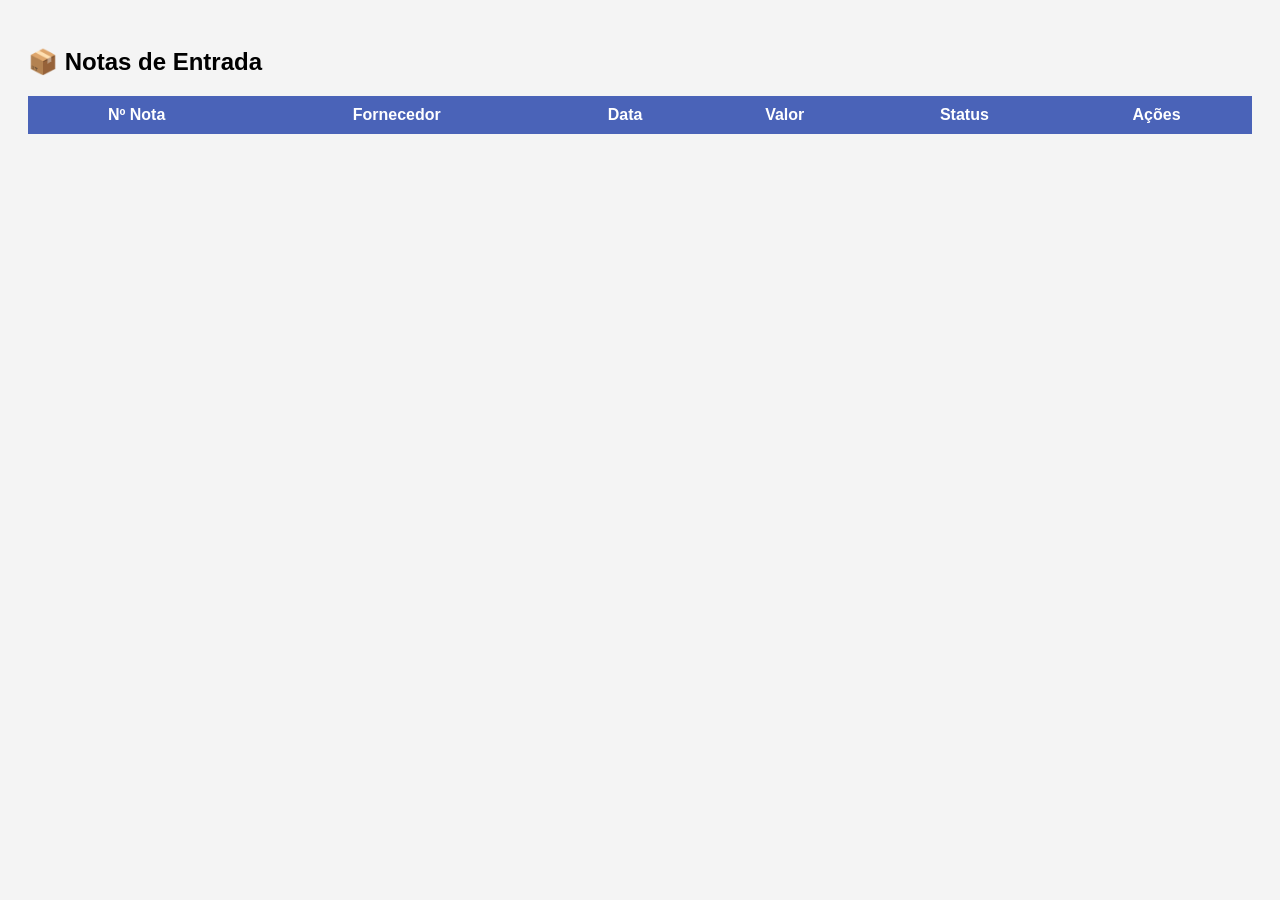
<file: notasEntrada.html>
<!DOCTYPE html>
<html lang="pt-br">
<head>
<meta charset="UTF-8">
<title>Notas de Entrada</title>

<style>

body{
    font-family:Arial;
    padding:20px;
    background:#f4f4f4;
}

table{
    width:100%;
    border-collapse:collapse;
    background:white;
}

th{
    background:#4a63b8;
    color:white;
    padding:10px;
}

td{
    padding:8px;
    border-bottom:1px solid #ddd;
}

button{
    padding:6px 10px;
}

</style>

</head>

<body>

<h2>📦 Notas de Entrada</h2>

<table>

<thead>

<tr>

<th>Nº Nota</th>
<th>Fornecedor</th>
<th>Data</th>
<th>Valor</th>
<th>Status</th>
<th>Ações</th>

</tr>

</thead>

<tbody id="listaNotas">

</tbody>

</table>

<script src="App Java/notasEntrada.js"></script>

</body>
</html>
</file>
